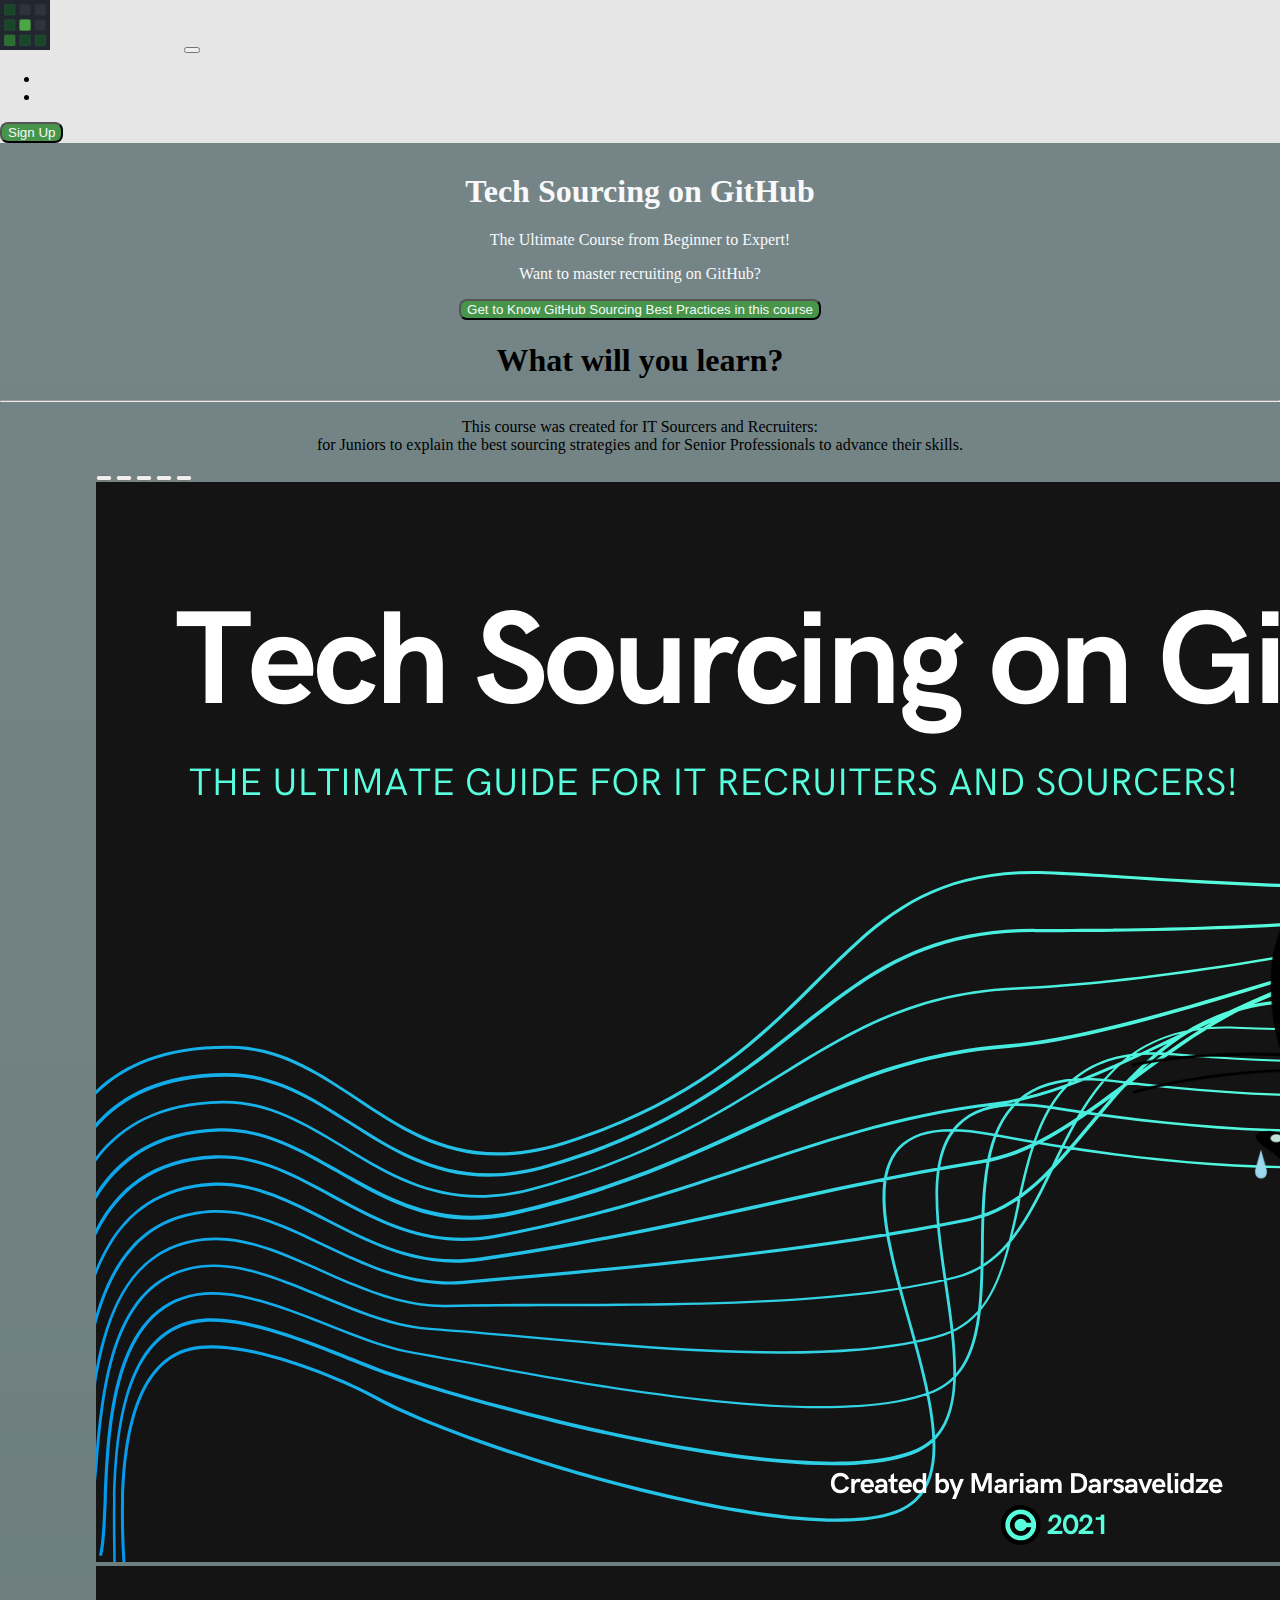
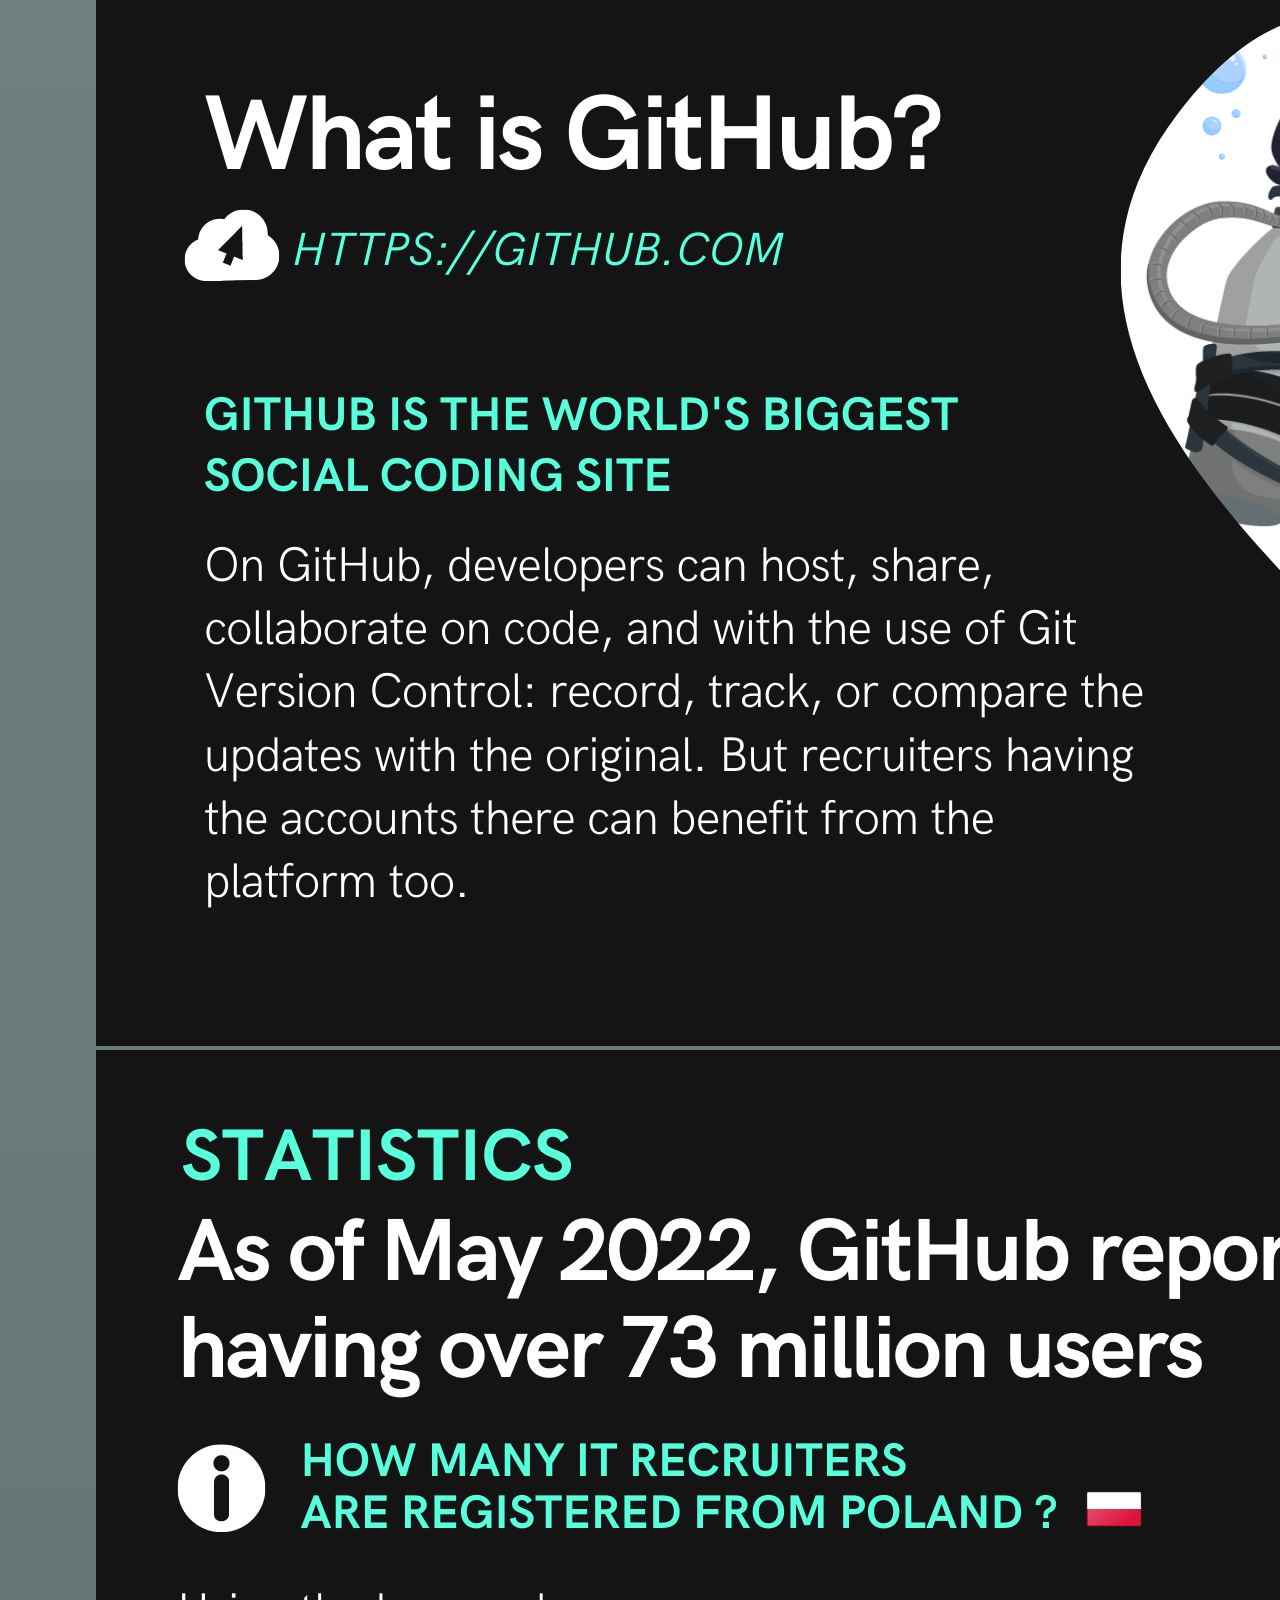
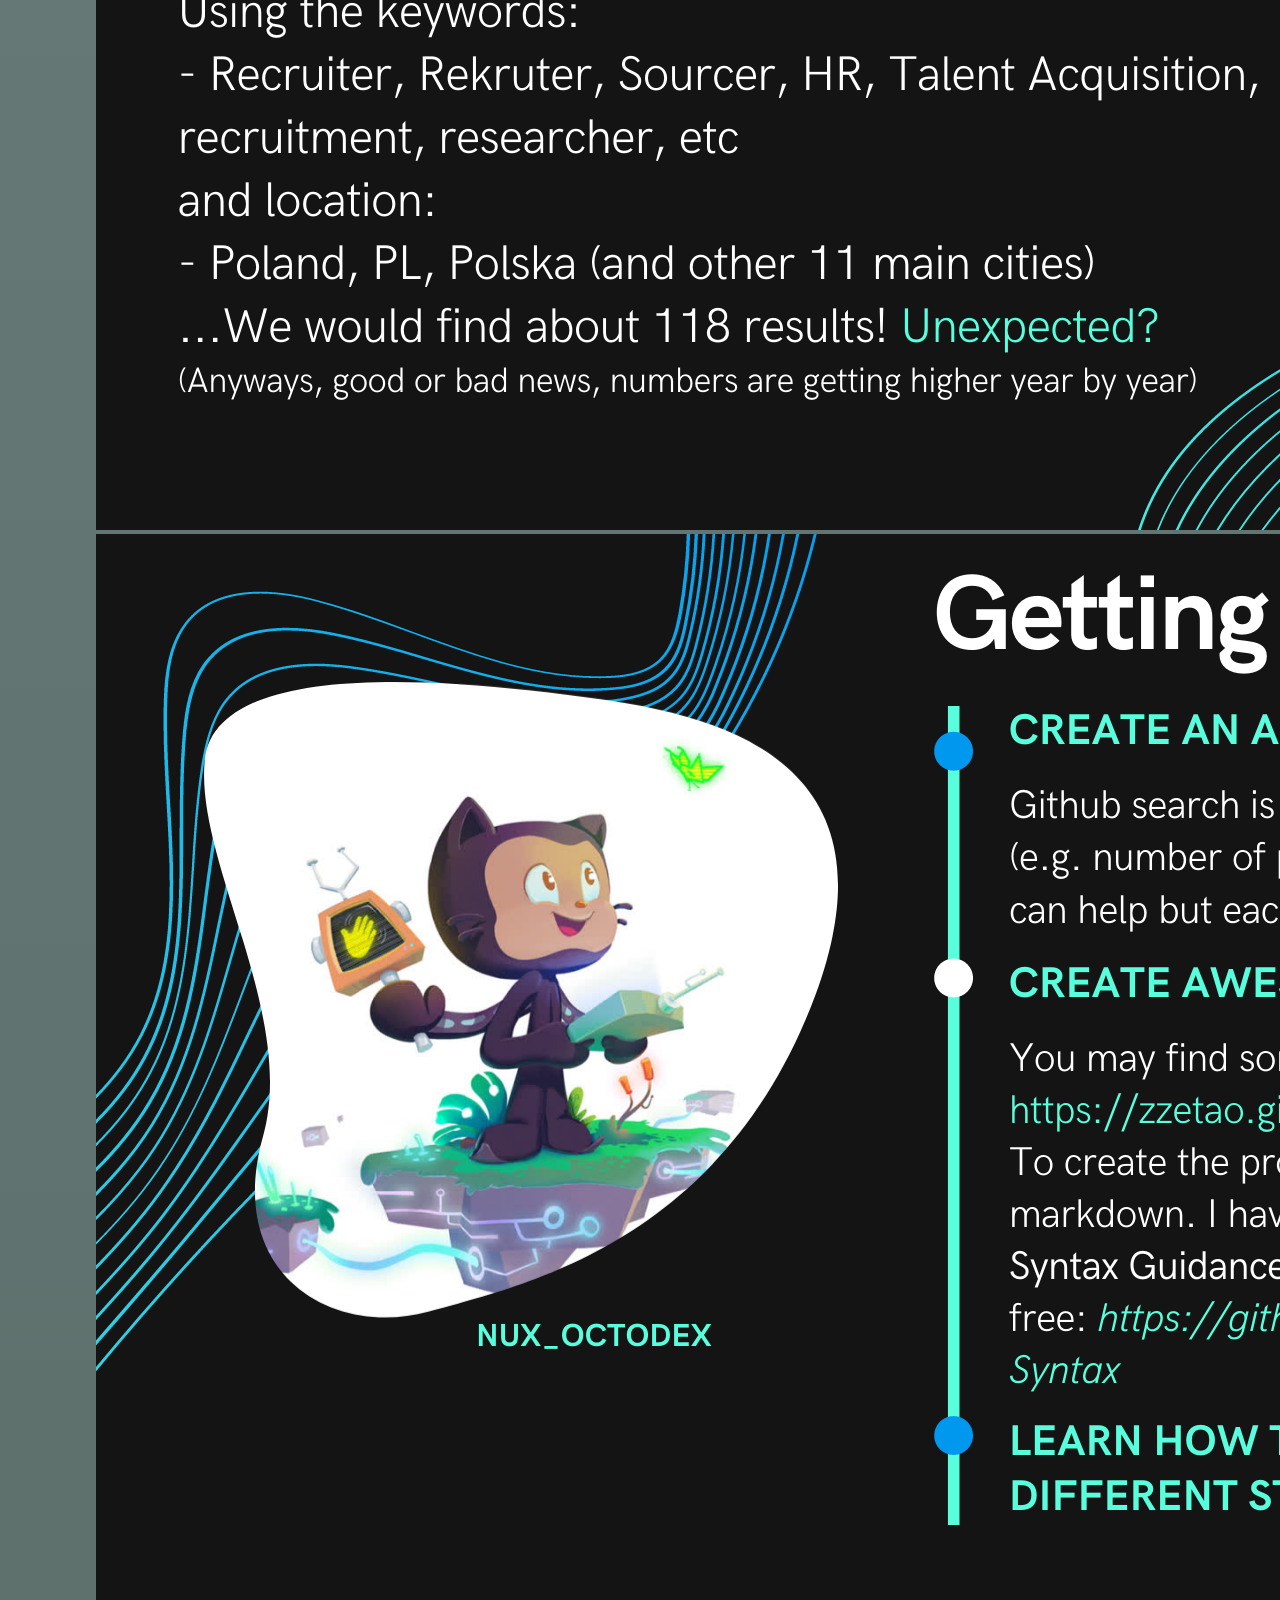
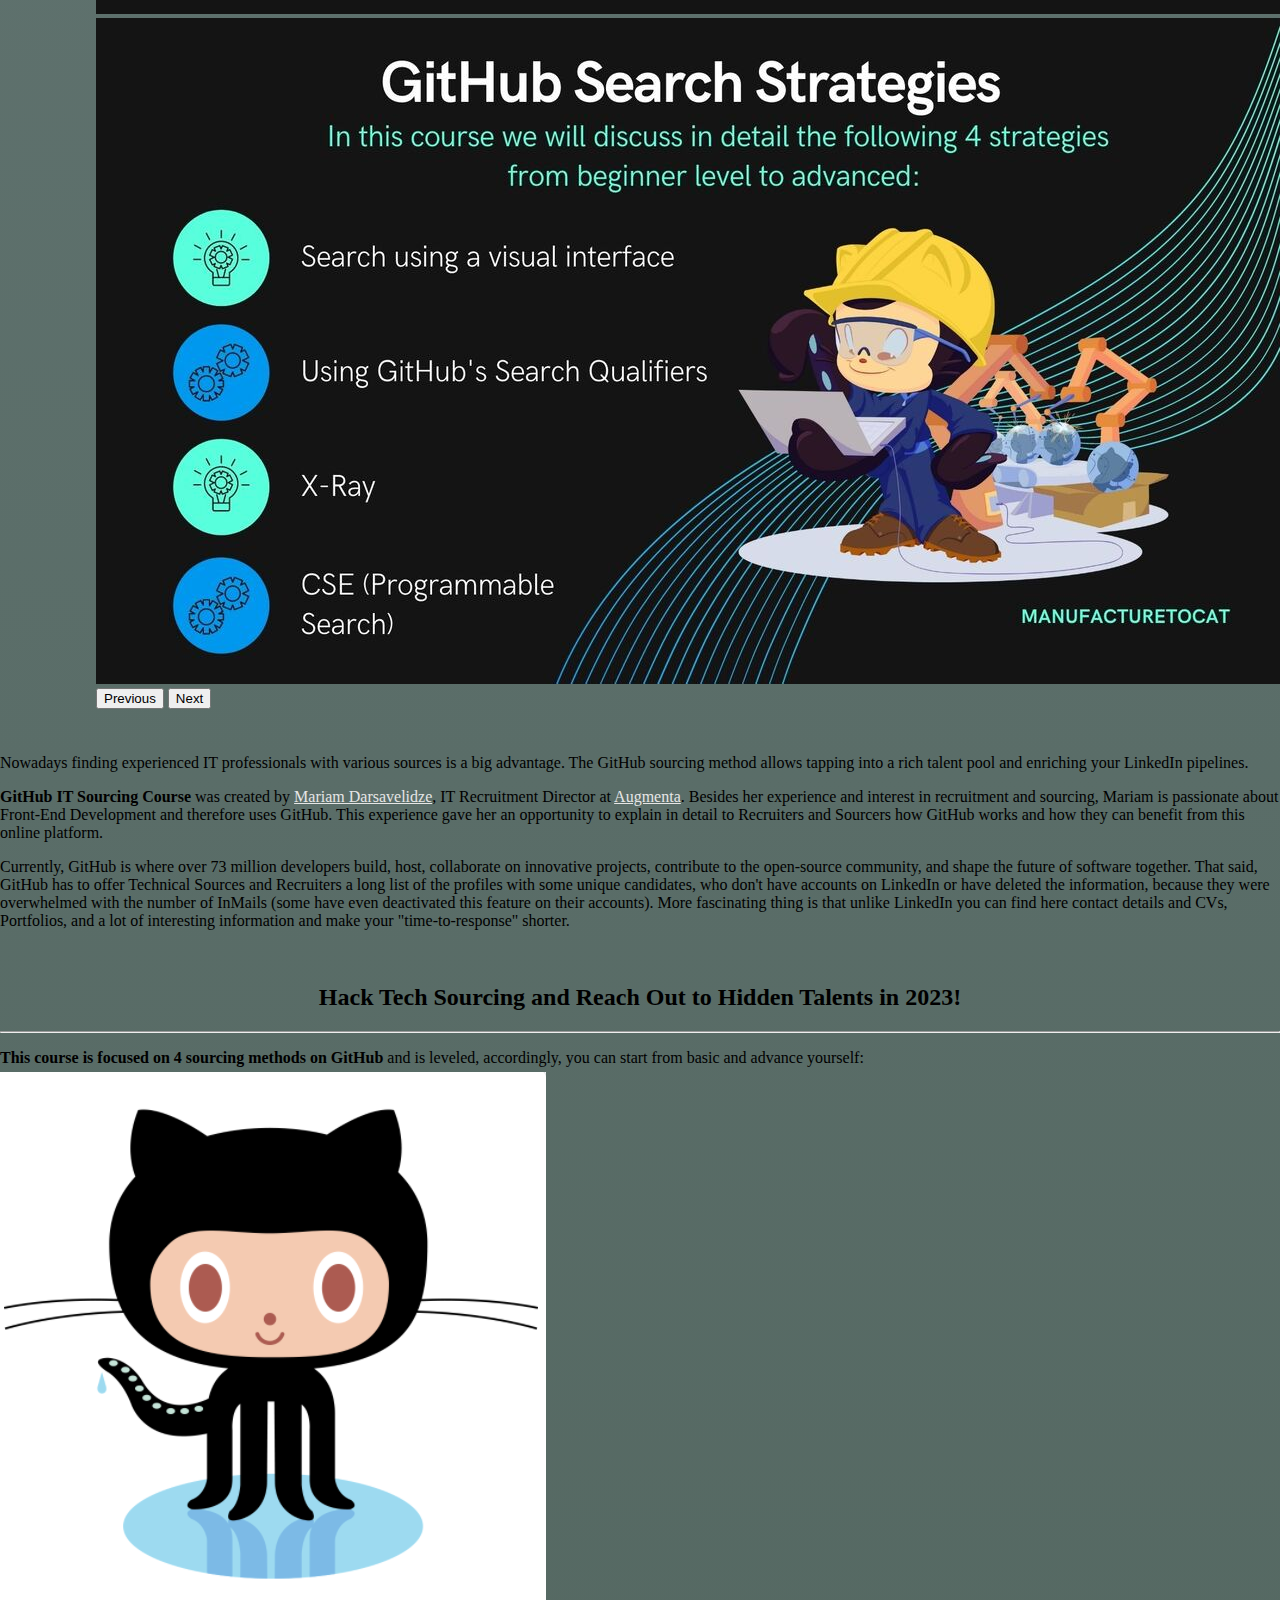
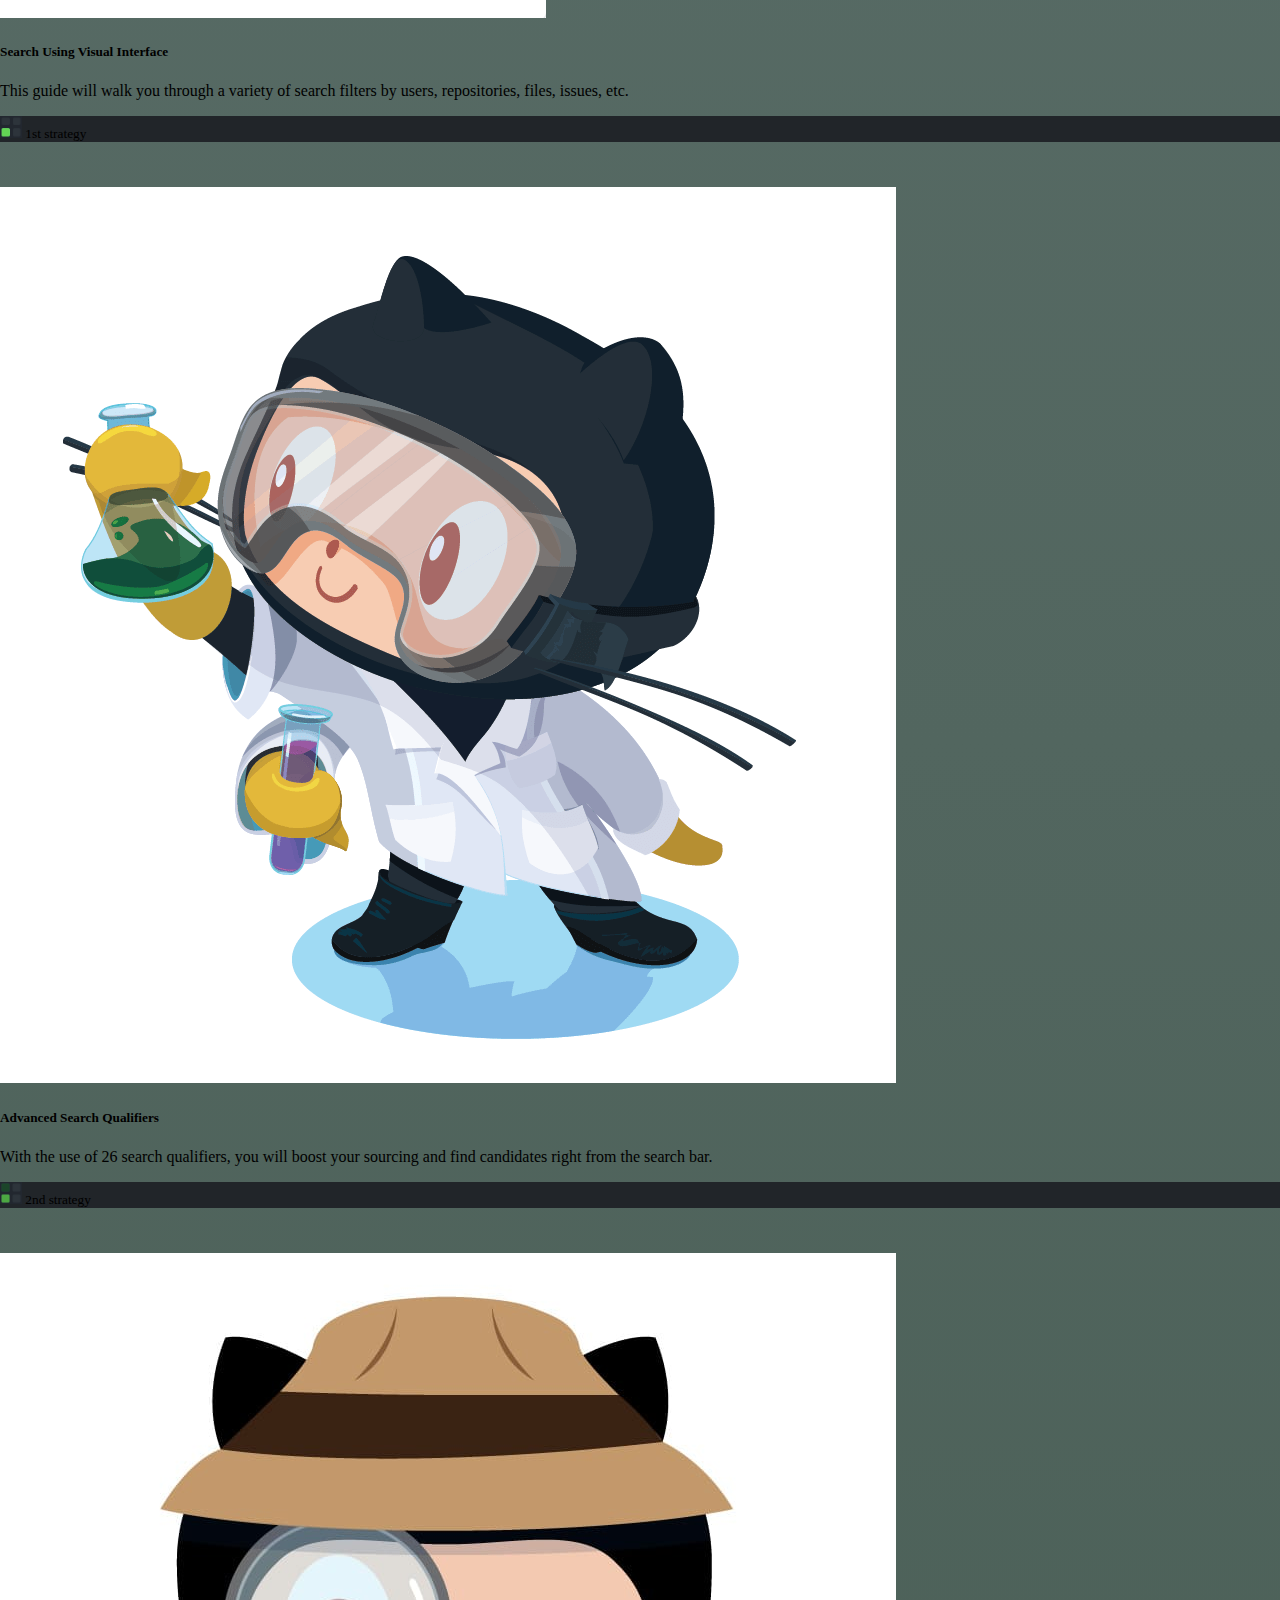
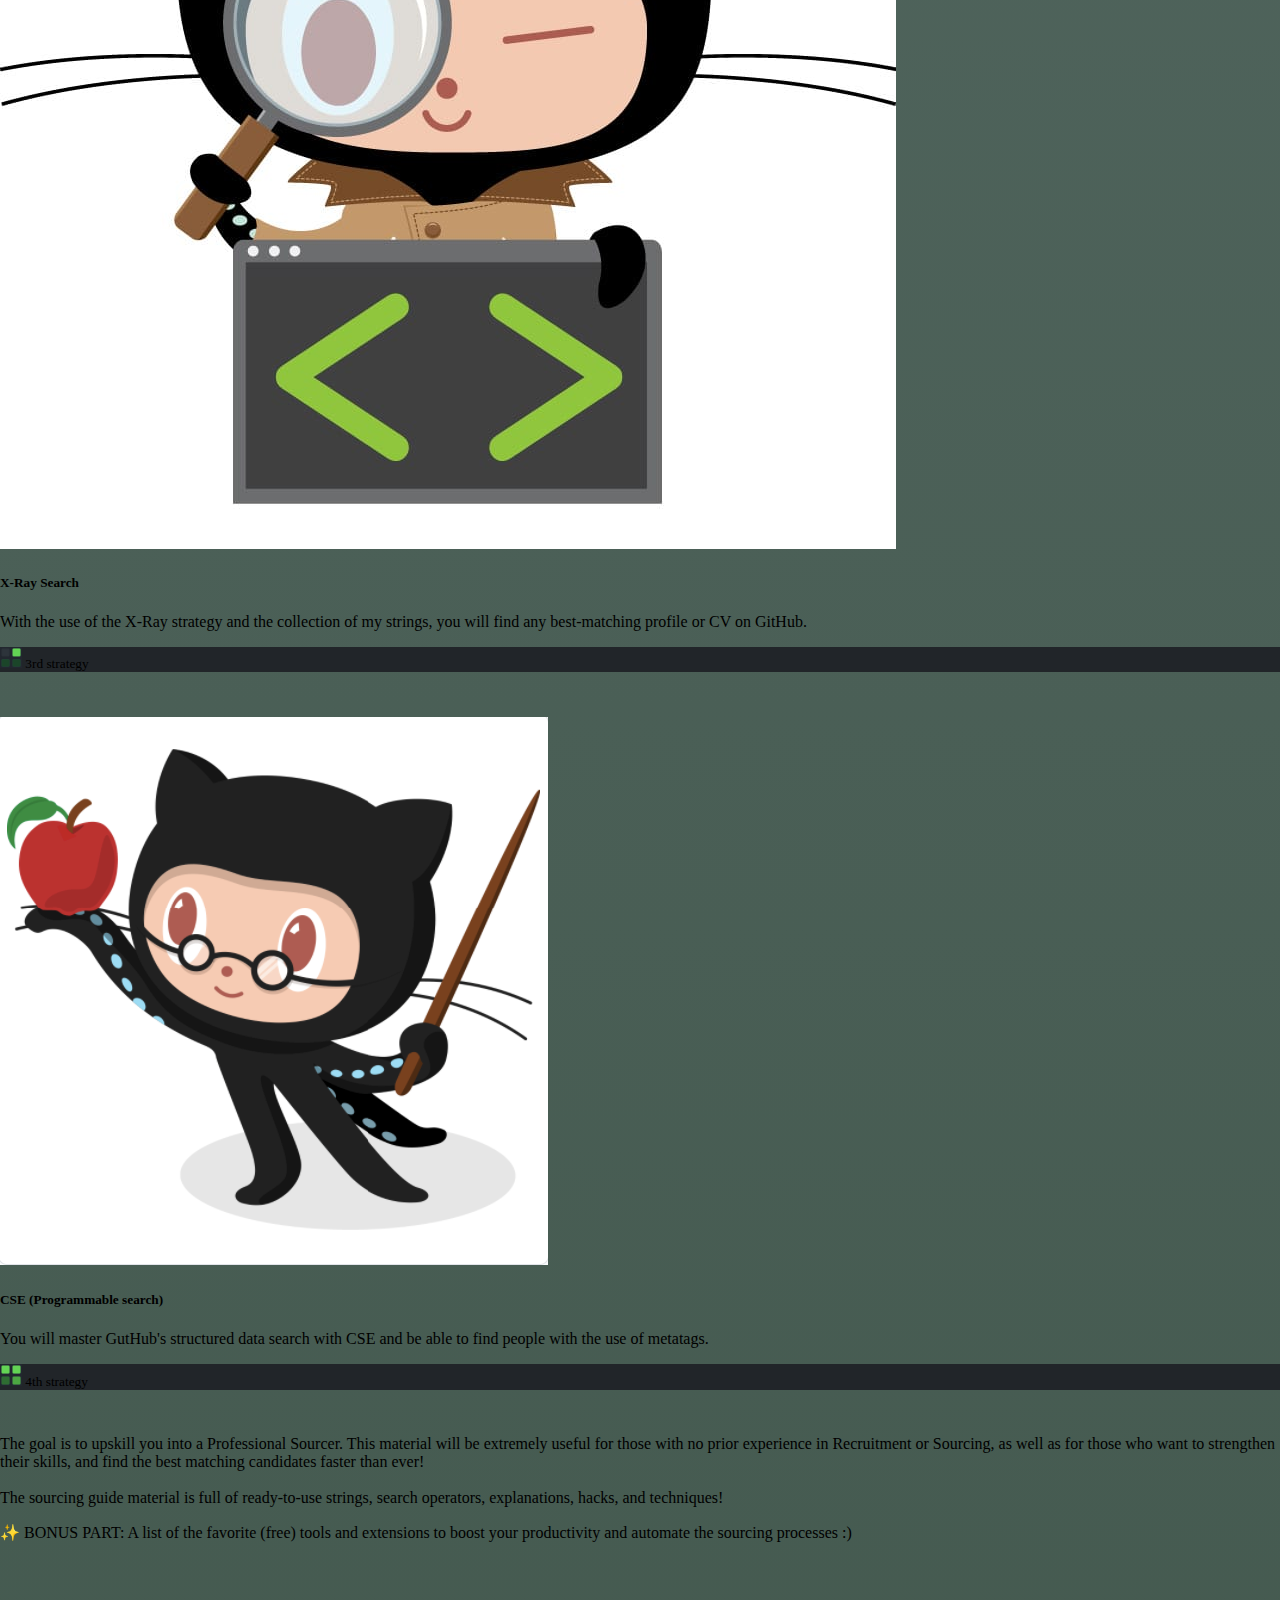
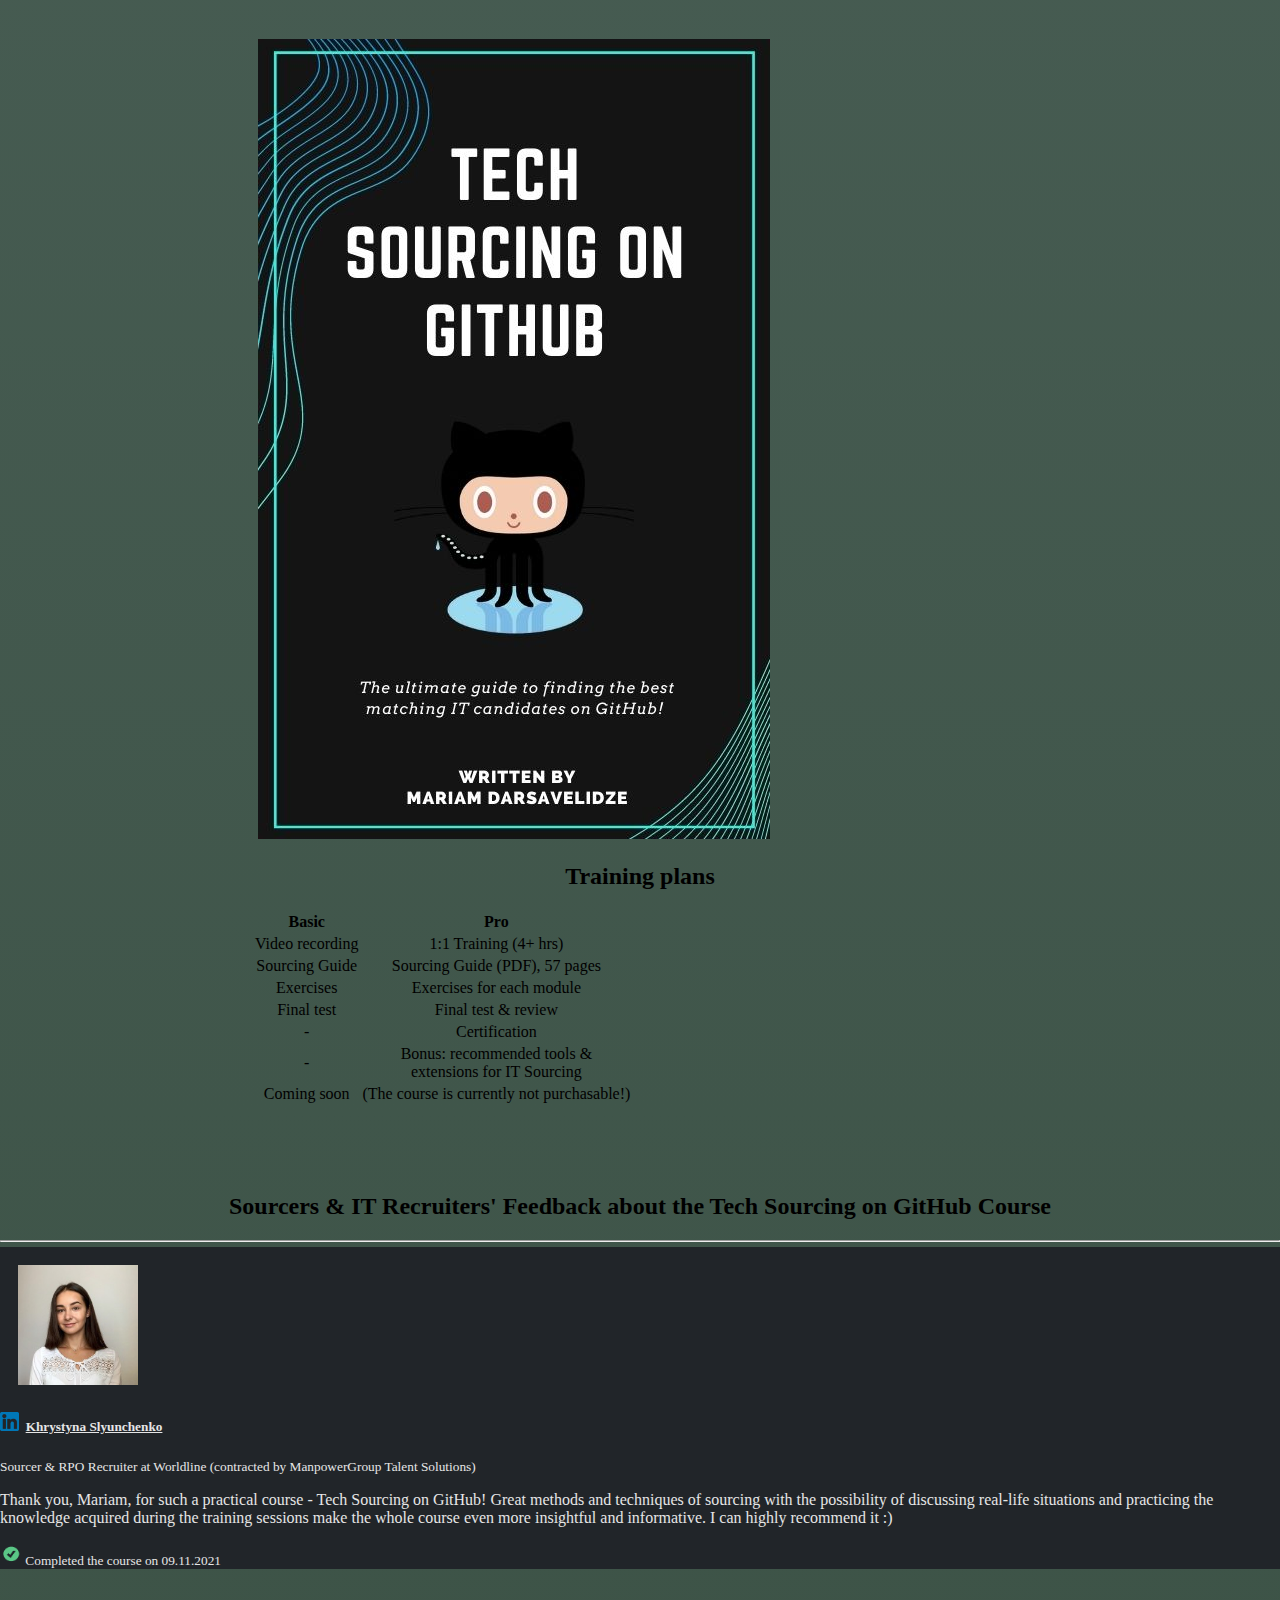
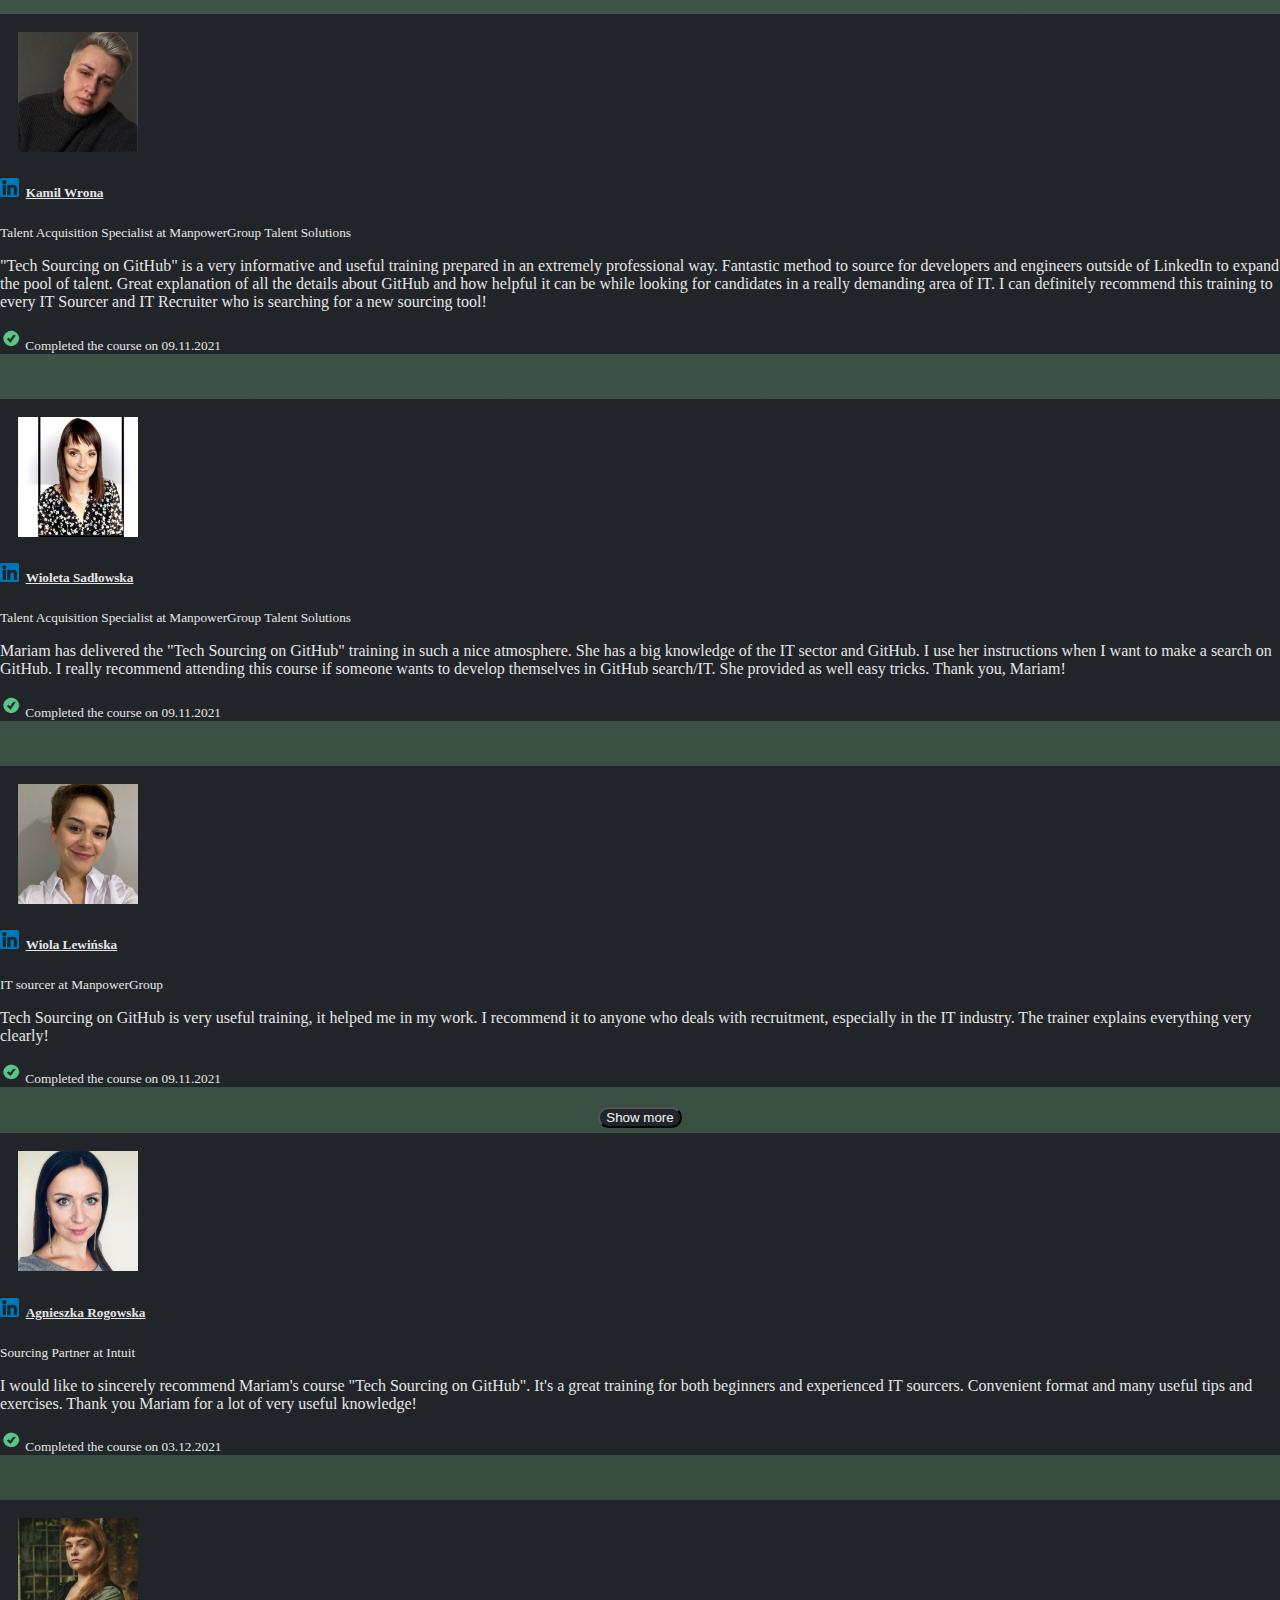
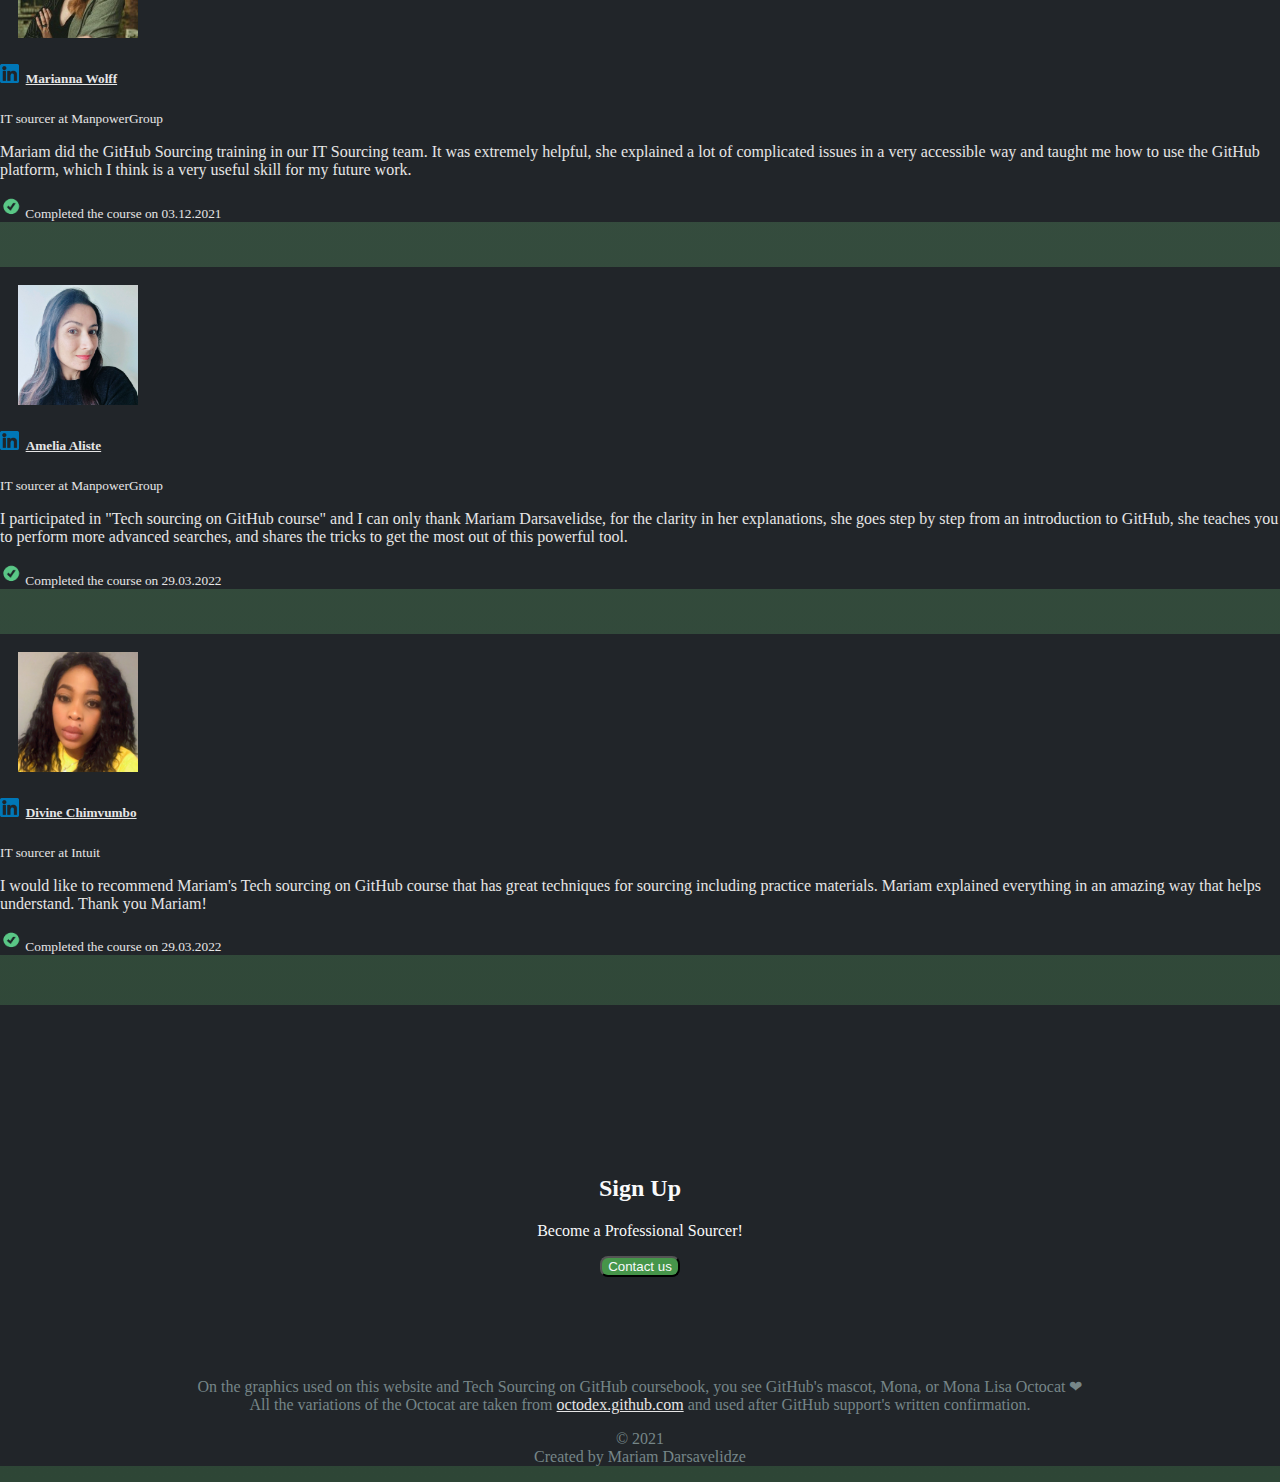
<file: index.html>
<!doctype html>

<html lang="en">

  <head>
    <meta charset="utf-8">
    <meta name="viewport" content="width=device-width, initial-scale=1">
    <meta http-equiv="X-UA-Compatible" content="ie=edge">
    <!-- CSS only -->
    <link href="https://cdn.jsdelivr.net/npm/bootstrap@5.1.0/dist/css/bootstrap.min.css" rel="stylesheet" integrity="sha384-KyZXEAg3QhqLMpG8r+8fhAXLRk2vvoC2f3B09zVXn8CA5QIVfZOJ3BCsw2P0p/We" crossorigin="anonymous">
    <!-- JavaScript Bundle with Popper -->
    <script src="https://cdn.jsdelivr.net/npm/bootstrap@5.1.0/dist/js/bootstrap.bundle.min.js" integrity="sha384-U1DAWAznBHeqEIlVSCgzq+c9gqGAJn5c/t99JyeKa9xxaYpSvHU5awsuZVVFIhvj" crossorigin="anonymous"></script>
    
    <link rel="stylesheet" type="text/css" href="style.css">
    <link rel="shortcut icon" type="image/jpg" href="images/favicon.png"/>

    <title>GitHub IT Sourcing Course</title>
    
  </head>
  <!-- scrollspy (position relative in body was needed + fixed-top + giving id of navbar to the nav with navbar to spy on it + putting id names to what we spy in href="#")-->
  <body data-spy="scroll" data-target="#navbar">
      
    <!-- navbar with buttons-->
    <nav class="navbar navbar-custom navbar-expand-lg navbar-light fixed-top" id="navbar">
      <div class="container-fluid">
        <a class="navbar-brand" href="#">
          <img src="images/favicon2.png" width="50px" height="" class="d-inline-block align-top" alt="">
        </a>
        <a class="navbar-brand" href="#">IT Sourcing Course</a>
        <button class="navbar-toggler" type="button" data-bs-toggle="collapse" data-bs-target="#navbarSupportedContent" aria-controls="navbarSupportedContent" aria-expanded="false" aria-label="Toggle navigation">
          <span class="navbar-toggler-icon"></span>
        </button>
        <div class="collapse navbar-collapse" id="navbarSupportedContent">
          <ul class="navbar-nav me-auto mb-2 mb-lg-0">
           
            <li class="nav-item">
              <a class="nav-link active" href="#about">About</a>
            </li>
            <li class="nav-item">
              <a class="nav-link" href="#footer" tabindex="-1" aria-disabled="true">Contact</a>
            </li>
          </ul>
          <form class="d-flex" action="https://forms.gle/6GFsYbBD84cYccsH6">
            <button class="btn btn-outline-success" type="submit">Sign Up</button>
          </form>
          
        </div>
      </div>
    </nav>

      <!-- jumbotrone for B5-->
      <div class="p-5 mb-4 bg-dark rounded-3" id="jumbotron">

            <div class="container-fluid py-5">

              <h1 class="display-5 fw-bold">Tech Sourcing on GitHub</h1>
              <p class="fs-4">The Ultimate Course from Beginner to Expert!</p>
              <p>Want to master recruiting on GitHub? </p>

              <form>
                <button class="btn btn-outline-success disabled" type="submit" id="about">Get to Know GitHub Sourcing Best Practices in this course</button>
              </form>

            </div>

        </div> 

      <!-- adding simple content -->
      <div class="container" id="about">
      
        <div class="row" id="appSummary">
  
            <h1>What will you learn?</h1>
            <h2></h2>
            <hr>
            <p class="fs-5">This course was created for IT Sourcers and Recruiters: <br> 
              for Juniors to explain the best sourcing strategies and for Senior Professionals to advance their skills.
            </p>
        </div>
      </div>

<!-- slideshow -->
      <!-- Carousel -->
<div class="container" id="myCarouseldiv">
  <div id="myCarousel" class="carousel slide" data-bs-ride="carousel">
    <div class="carousel-indicators">
        <!-- button slide -->
        <button type="button" data-bs-target="#myCarousel" data-bs-slide-to="0" class="active" aria-current="true" aria-label="Slide 1"></button>
        <button type="button" data-bs-target="#myCarousel" data-bs-slide-to="1" aria-label="Slide 2"></button>
        <button type="button" data-bs-target="#myCarousel" data-bs-slide-to="2" aria-label="Slide 3"></button>
        <button type="button" data-bs-target="#myCarousel" data-bs-slide-to="3" aria-label="Slide 3"></button>
        <button type="button" data-bs-target="#myCarousel" data-bs-slide-to="4" aria-label="Slide 3"></button>
    </div>

      <!-- images -->
      <div class="carousel-inner">
          <div class="carousel-item active">
              <img src="images/slide1.png" class="d-block w-100" alt="...">
              <div class="carousel-caption d-none d-md-block"></div>
          </div>

          <div class="carousel-item">
            <img src="images/slide2.png" class="d-block w-100" alt="...">
            <div class="carousel-caption d-none d-md-block"></div>
          </div>

          <div class="carousel-item">
            <img src="images/slide3.png" class="d-block w-100" alt="...">
            <div class="carousel-caption d-none d-md-block"></div>
          </div>

          <div class="carousel-item">
            <img src="images/slide4.png" class="d-block w-100" alt="...">
            <div class="carousel-caption d-none d-md-block"></div>
          </div>

          <div class="carousel-item">
            <img src="images/slide5.jpg" class="d-block w-100" alt="...">
            <div class="carousel-caption d-none d-md-block"></div>
          </div>

        </div>
    <!-- Button du bas -->
      <button class="carousel-control-prev" type="button" data-bs-target="#myCarousel" data-bs-slide="prev">
        <span class="carousel-control-prev-icon" aria-hidden="true"></span>
        <span class="visually-hidden">Previous</span>
      </button>
      <button class="carousel-control-next" type="button" data-bs-target="#myCarousel" data-bs-slide="next">
        <span class="carousel-control-next-icon" aria-hidden="true"></span>
        <span class="visually-hidden">Next</span>
      </button>
  
  </div>
</div>

<!-- adding simple content 2 -->
<div class="container" id="indetails">
      
  <div class="row" id="indetails"> 
          <p class="fs-5"> Nowadays finding experienced IT professionals with various sources is a big advantage. The GitHub sourcing method allows tapping into a rich talent pool and enriching your LinkedIn pipelines.
        </p>
        <p class="fs-5">
          <b>GitHub IT Sourcing Course</b> was created by <a href="https://www.linkedin.com/in/darsaveli">Mariam Darsavelidze</a>, IT Recruitment Director at <a href="https://www.augmentadev.com/">Augmenta</a>. 
          Besides her experience and interest in recruitment and sourcing, Mariam is passionate about Front-End Development and therefore uses GitHub. 
           This experience gave her an opportunity to explain in detail to Recruiters and Sourcers how GitHub works and how they can benefit from this online platform.
        </p>
        <p class="fs-5">
          Currently, GitHub is where over 73 million developers build, host, collaborate on innovative projects, contribute to the open-source community, and shape the future of software together. That said, GitHub has to offer Technical Sources and Recruiters a long list of the profiles with some unique candidates, who don't have accounts on LinkedIn or have deleted the information, because they were overwhelmed with the number of InMails (some have even deactivated this feature on their accounts). More fascinating thing is that unlike LinkedIn you can find here contact details and CVs, Portfolios, and a lot of interesting information and make your "time-to-response" shorter. 
        </p>
        <p> <br></p>
        <h2>Hack Tech Sourcing and Reach Out to Hidden Talents in 2023! </h2>
        <hr>
        <p class="fs-5">
          <b>This course is focused on 4 sourcing methods on GitHub</b> and is leveled, accordingly, you can start from basic and advance yourself:
        </p>
        
  </div>

</div>

    <!--cards-->
    <div class="container">
      <div class="card-group">

        <div class="card card-custom">
          <img src="images/octocat.png" class="card-img-top" alt="...">
          <div class="card-body">
            <h5 class="card-title">Search Using Visual Interface</h5>
            <p class="card-text">This guide will walk you through a variety of search filters by users, repositories, files, issues, etc. </p>
          </div>
          <div class="card-footer">
            <small class="text-muted"><img src="images/progressbar1.png" width="22px">&nbsp;1st strategy</small>
          </div>
        </div>

        <div class="card card-custom">
          <img src="images/labtocat.png" class="card-img-top" alt="...">
          <div class="card-body">
            <h5 class="card-title">Advanced Search Qualifiers</h5>
            <p class="card-text">With the use of 26 search qualifiers, you will boost your sourcing and find candidates right from the search bar.</p>
          </div>
          <div class="card-footer">
            <small class="text-muted"><img src="images/progressbar2.png" width="22px">&nbsp;2nd strategy</small>
          </div>
        </div>

        <div class="card card-custom">
          <img src="images/inspectocat.jpeg" class="card-img-top" alt="...">
          <div class="card-body">
            <h5 class="card-title">X-Ray Search</h5>
            <p class="card-text">With the use of the X-Ray strategy and the collection of my strings, you will find any best-matching profile or CV on GitHub.</p>
          </div>
          <div class="card-footer">
            <small class="text-muted"><img src="images/progressbar3.png" width="22px">&nbsp;3rd strategy</small>
          </div>
        </div>

        <div class="card card-custom">
          <img src="images/Professortocat.png" class="card-img-top" alt="...">
          <div class="card-body">
            <h5 class="card-title">CSE (Programmable search)</h5>
            <p class="card-text">You will master GutHub's structured data search with CSE and be able to find people with the use of metatags.</p>
          </div>
          <div class="card-footer">
            <small class="text-muted"><img src="images/progressbar4.png" width="22px">&nbsp;4th strategy</small>
          </div>
        </div>
      </div>
    </div>

    <!-- adding simple content 3 -->
<div class="container" id="indetails">
      
  <div class="row" id="indetails">

      <p class="fs-5">The goal is to upskill you into a Professional Sourcer. This material will be extremely useful for those with no prior experience in Recruitment or Sourcing, as well as for those who want to strengthen their skills, and find the best matching candidates faster than ever!
        <br> <br> The sourcing guide material is full of ready-to-use strings, search operators, explanations, hacks, and techniques!
      </p>
      <p class="fs-5">&#10024;
        BONUS PART: A list of the favorite (free) tools and extensions to boost your productivity and automate the sourcing processes :) 
      </p>
  </div>

</div>

<!--hirizontal card-->
<div class="card mb-3" style="max-width: 784px;">
  <div class="row g-0">
    <div class="col-md-4">
      <img src="images/bookcover.jpg" id="bookcover" class="img-fluid rounded-start" alt="...">
    </div>
    <div class="col-md-8">
      <div class="card-body">
        <h2 class="display-6 text-center mb-4">Training plans</h2>

        <table class="table table-dark table-hover">
            <thead>
              <tr>
                <th scope="col"></th>
                <th scope="col">Basic</th>
                <th scope="col">Pro</th>
              </tr>
            </thead>
            <tbody>
              <tr>
                <th scope="row"></th>
                <td>Video recording</td>
                <td>1:1 Training (4+ hrs)</td>
              </tr>
              <tr>
                <th scope="row"></th>
                <td>Sourcing Guide</td>
                <td>Sourcing Guide (PDF), 57 pages</td>
              </tr>
              <tr>
                <th scope="row"></th>
                <td>Exercises</td>
                <td>Exercises for each module</td>
              </tr>
              <tr>
                <th scope="row"></th>
                <td>Final test</td>
                <td>Final test & review</td>
              </tr>
              <tr>
                <th scope="row"></th>
                <td>-</td>
                <td>Certification</td>
              </tr>
              <tr>
                <th scope="row"></th>
                <td>-</td>
                <td>Bonus: recommended tools & <br> extensions for IT Sourcing</td>
              </tr>
              <tr>
                <th scope="row"></th>
                <td>Coming soon</td>
                <td>(The course is currently not purchasable!)</td>
              </tr>
              
            </tbody>
          </table>
          
      </div>

    </div>
  </div>
</div>

<!--feedback section-->

<p><br></p>
<p><br></p>

        <h2>Sourcers & IT Recruiters' Feedback about the Tech Sourcing on GitHub Course</h2>
<hr>

<div class="container">
  <div class="card-group">

    <div class="card" id="feedback">
      <img src="images/Khrystyna_S.jpeg" class="rounded-circle" width="120px" id="feedbackimage1">
      <div class="card-body">
        <h5 class="card-title"><img src="images/li.png" width="19px"> &nbsp;<a href="https://www.linkedin.com/in/khrystyna-slyunchenko/">Khrystyna Slyunchenko</a></h5>
        <p class="card-text"><small class="text-muted">Sourcer & RPO Recruiter at Worldline (contracted by ManpowerGroup Talent Solutions)</small></p>
        <p class="card-text">Thank you, Mariam, for such a practical course - Tech Sourcing on GitHub! Great methods and techniques of sourcing with the possibility of discussing real-life situations and practicing the knowledge acquired during the training sessions make the whole course even more insightful and informative. I can highly recommend it :)</p>
        <p class="card-text"><small class="text-success"><img src="images/check.png" width="22px">&nbsp;Completed the course on 09.11.2021</small></p>
      </div>
    </div>

    <div class="card" id="feedback">
      <img src="images/kamil.jpeg" class="rounded-circle" width="120px" id="feedbackimage2">
      <div class="card-body">
        <h5 class="card-title"><img src="images/li.png" width="19px"> &nbsp;<a href="https://www.linkedin.com/in/kamil-wrona-834a82210/">Kamil Wrona</a></h5>
        <p class="card-text"><small class="text-muted">Talent Acquisition Specialist at ManpowerGroup Talent Solutions</small></p>
        <p class="card-text">"Tech Sourcing on GitHub" is a very informative and useful training prepared in an extremely professional way. Fantastic method to source for developers and engineers outside of LinkedIn to expand the pool of talent. Great explanation of all the details about GitHub and how helpful it can be while looking for candidates in a really demanding area of IT. I can definitely recommend this training to every IT Sourcer and IT Recruiter who is searching for a new sourcing tool!</p>
        <p class="card-text"><small class="text-success"><img src="images/check.png" width="22px">&nbsp;Completed the course on 09.11.2021</small></p>
      </div>
    </div>

    <div class="card" id="feedback">
      <img src="images/wioleta.jpeg" class="rounded-circle" width="120px" id="feedbackimage3">
      <div class="card-body">
        <h5 class="card-title"><img src="images/li.png" width="19px"> &nbsp;<a href="https://www.linkedin.com/in/wioleta-sad%C5%82owska-31ab08b8/">Wioleta Sadłowska</a></h5>
        <p class="card-text"><small class="text-muted">Talent Acquisition Specialist at ManpowerGroup Talent Solutions</small></p>
        <p class="card-text">Mariam has delivered the "Tech Sourcing on GitHub" training in such a nice atmosphere. She has a big knowledge of the IT sector and GitHub. I use her instructions when I want to make a search on GitHub. I really recommend attending this course if someone wants to develop themselves in GitHub search/IT. She provided as well easy tricks. Thank you, Mariam!</p>
        <p class="card-text"><small class="text-success"><img src="images/check.png" width="22px">&nbsp;Completed the course on 09.11.2021</small></p>
      </div>
    </div>

    <div class="card" id="feedback">
      <img src="images/wiola.jpeg" class="rounded-circle" width="120px" id="feedbackimage4">
      <div class="card-body">
        <h5 class="card-title"><img src="images/li.png" width="19px"> &nbsp;<a href="https://www.linkedin.com/in/wiola-lewi%C5%84ska-675b37179/">Wiola Lewińska</a></h5>
        <p class="card-text"><small class="text-muted">IT sourcer at ManpowerGroup</small></p>
        <p class="card-text">Tech Sourcing on GitHub is very useful training, it helped me in my work. I recommend it to anyone who deals with recruitment, especially in the IT industry. The trainer explains everything very clearly!</p>
        <p class="card-text"><small class="text-success"><img src="images/check.png" width="22px">&nbsp;Completed the course on 09.11.2021</small></p>
      </div>
    </div>
  
  </div>
</div>

<!-- collapsed reviews div button-->

<div class="container">
  <div class="row">

        <p id="collapsebuttonalignment">

            <button class="btn btn-primary" id="collapsebtn" type="button" data-bs-toggle="collapse" data-bs-target="#collapseReviews" aria-expanded="false" aria-controls="collapseReviews">
              Show more
            </button>

        </p>

    <!-- collapsed reviews-->
    <div class="collapse" id="collapseReviews">
      <div class="card-group">

            <div class="card" id="feedback">
              <img src="images/agnieszka.jpeg" class="rounded-circle" width="120px" id="feedbackimage5">
              <div class="card-body">
                <h5 class="card-title"><img src="images/li.png" width="19px"> &nbsp;<a href="https://www.linkedin.com/in/agnieszka-rogowska-9884a11b9/">Agnieszka Rogowska</a></h5>
                <p class="card-text"><small class="text-muted">Sourcing Partner at Intuit</small></p>                
                <p class="card-text">I would like to sincerely recommend Mariam's course "Tech Sourcing on GitHub". It's a great training for both beginners and experienced IT sourcers. Convenient format and many useful tips and exercises. Thank you Mariam for a lot of very useful knowledge!</p>
                <p class="card-text"><small class="text-success"><img src="images/check.png" width="22px">&nbsp;Completed the course on 03.12.2021</small></p>
              </div>
            </div>

            <div class="card" id="feedback">
              <img src="images/marianna.jpeg" class="rounded-circle" width="120px" id="feedbackimage6">
              <div class="card-body">
                <h5 class="card-title"><img src="images/li.png" width="19px"> &nbsp;<a href="https://www.linkedin.com/in/marianna-wolff-092361200/">Marianna Wolff</a></h5>
                <p class="card-text"><small class="text-muted">IT sourcer at ManpowerGroup</small></p>
                <p class="card-text">Mariam did the GitHub Sourcing training in our IT Sourcing team. It was extremely helpful, she explained a lot of complicated issues in a very accessible way and taught me how to use the GitHub platform, which I think is a very useful skill for my future work.</p>
                <p class="card-text"><small class="text-success"><img src="images/check.png" width="22px">&nbsp;Completed the course on 03.12.2021</small></p>
              </div>
            </div>

            <div class="card" id="feedback">
              <img src="images/amelia.jpeg" class="rounded-circle" width="120px" id="feedbackimage7">
              <div class="card-body">
                <h5 class="card-title"><img src="images/li.png" width="19px"> &nbsp;<a href="https://www.linkedin.com/in/amelia-aliste-1a196b25/">Amelia Aliste</a></h5>
                <p class="card-text"><small class="text-muted">IT sourcer at ManpowerGroup</small></p>
                <p class="card-text">I participated in "Tech sourcing on GitHub course" and I can only thank Mariam Darsavelidse, for the clarity in her explanations, she goes step by step from an introduction to GitHub, she teaches you to perform more advanced searches, and shares the tricks to get the most out of this powerful tool.</p>
                <p class="card-text"><small class="text-success"><img src="images/check.png" width="22px">&nbsp;Completed the course on 29.03.2022</small></p>
              </div>
            </div>

            <div class="card" id="feedback">
              <img src="images/divine.jpeg" class="rounded-circle" width="120px" id="feedbackimage8">
              <div class="card-body">
                <h5 class="card-title"><img src="images/li.png" width="19px"> &nbsp;<a href="https://www.linkedin.com/in/divine-d-chimvumbo-5ba1b91ba/">Divine Chimvumbo</a></h5>
                <p class="card-text"><small class="text-muted">IT sourcer at Intuit</small></p>
                <p class="card-text">I would like to recommend Mariam's Tech sourcing on GitHub course that has great techniques for sourcing including practice materials. Mariam explained everything in an amazing way that helps understand. Thank you Mariam!</p>
                <p class="card-text"><small class="text-success"><img src="images/check.png" width="22px">&nbsp;Completed the course on 29.03.2022</small></p>
              </div>
            </div>

      </div>
    </div>
        
  </div>
</div>

      <!-- footer -->
      <div id="footer">
      
        <div class="row">
          
          <h2>Sign Up</h2>
            
            <p class="fs-4">Become a Professional Sourcer!</p>
              <div class="footerbtn">
              <form class="footerbtn" action="https://forms.gle/aFQVF3yNTDSQAFWB7">
              <button class="btn btn-outline-success" type="get">Contact us</button>
              </form>
              </div>
              <p class="fs-8" id="disclaimer">On the graphics used on this website and Tech Sourcing on GitHub coursebook, you see GitHub's mascot, Mona, or Mona Lisa Octocat &#10084; <br> All the variations of the Octocat are taken from <a href="https://octodex.github.com/">octodex.github.com</a> and used after GitHub support's written confirmation.</p>
              <p class="fs-8">
                &copy; 2021 <br> Created by Mariam Darsavelidze
              </p>
        </div>
      
      </div>
          
      <script type="text/javascript">

      </script>
  </body>

</html>

<!-- Darsaveli -->
</file>
<file: style.css>
/* Modified the background color */
.navbar-custom {
  background-color: #E6E6E6;
}
.p-5 {
  text-align: center;
  color: #F8F9FA;
  position: relative;
  margin-top: 30px;
}
h1 {
  text-align: center;
}
h2 {
  text-align: center;
}
.col-md-8 {
  text-align: center;
}
 /*.input-group {
  width: 300px;
}                    tbdeleted */
.col-12 {
  display:flex;
  justify-content:center;
}
#appSummary {
  text-align: center;
  margin-bottom: 30px; 
}
/*#appStoreIcon {
  width: 200px;
}                      tbdeleted */
#footer {
  background-color: #212529;
  color: #F8F9FA;
  padding-top: 150px;
  margin-top: 50px;
  text-align: center;
}
.card-footer {
 background-color: #212529;
}
/*Unwanted space on right side in mobile view;preventing website for sliding left and right */
html,body {
  margin:0 !important;
  padding:0 !important;
  overflow-x:hidden !important; 
  background-image: linear-gradient(#768688, #2e4636);
}
/*
html, body {
  max-width: 100%;
  overflow-x: hidden;
  }                       second variant to try*/
.btn {
  background-color: #46954A;
  color: #F8F9FA;
  border-radius: 8px;
}
#collapsebtn {
  background-color: #212529;
  color: #F8F9FA;
  border-radius: 25px;
}
#collapsebuttonalignment {
  text-align: center;
  margin-top: 20px;
}
.card-group {
  position: relative;
  margin-top:-40px;
}
#myCarouseldiv {     
    width: 85%;
    margin:0 auto;
    position: relative;
    margin-top: -20px;
}
#indetails {
    position: relative;
    margin-top: 45px;
}
#disclaimer {
    position: relative;
    margin-top: 100px;           
}
.fs-8{
    color: #768688;
}
a {
    color: #E6E6E6;
}
.card {
margin: 0 auto;
float: none; 
margin-top: 45px;
}
#bookcover {
  position: relative;
  padding: 52px 0px 0px 10px;
}
.feedback-fonts {
  font-family: cursive;
  color: #85C4E1;
  background-color: black;
}
#feedback {
  background-color: #212529;
  color: #E6E6E6;
  text-align: left;
}
#feedbackimage1 {
  position: relative;
  margin-left: 18px;
  margin-top: 18px;
}
#feedbackimage2 {
  position: relative;
  margin-left: 18px;
  margin-top: 18px;
}
#feedbackimage3 {
  position: relative;
  margin-left: 18px;
  margin-top: 18px;
}
#feedbackimage4 {
  position: relative;
  margin-left: 18px;
  margin-top: 18px;
}
#feedbackimage5 {
  position: relative;
  margin-left: 18px;
  margin-top: 18px;
}
#feedbackimage6 {
  position: relative;
  margin-left: 18px;
  margin-top: 18px;
}
#feedbackimage7 {
  position: relative;
  margin-left: 18px;
  margin-top: 18px;
}
#feedbackimage8 {
  position: relative;
  margin-left: 18px;
  margin-top: 18px;
}




/* Darsaveli */
</file>
